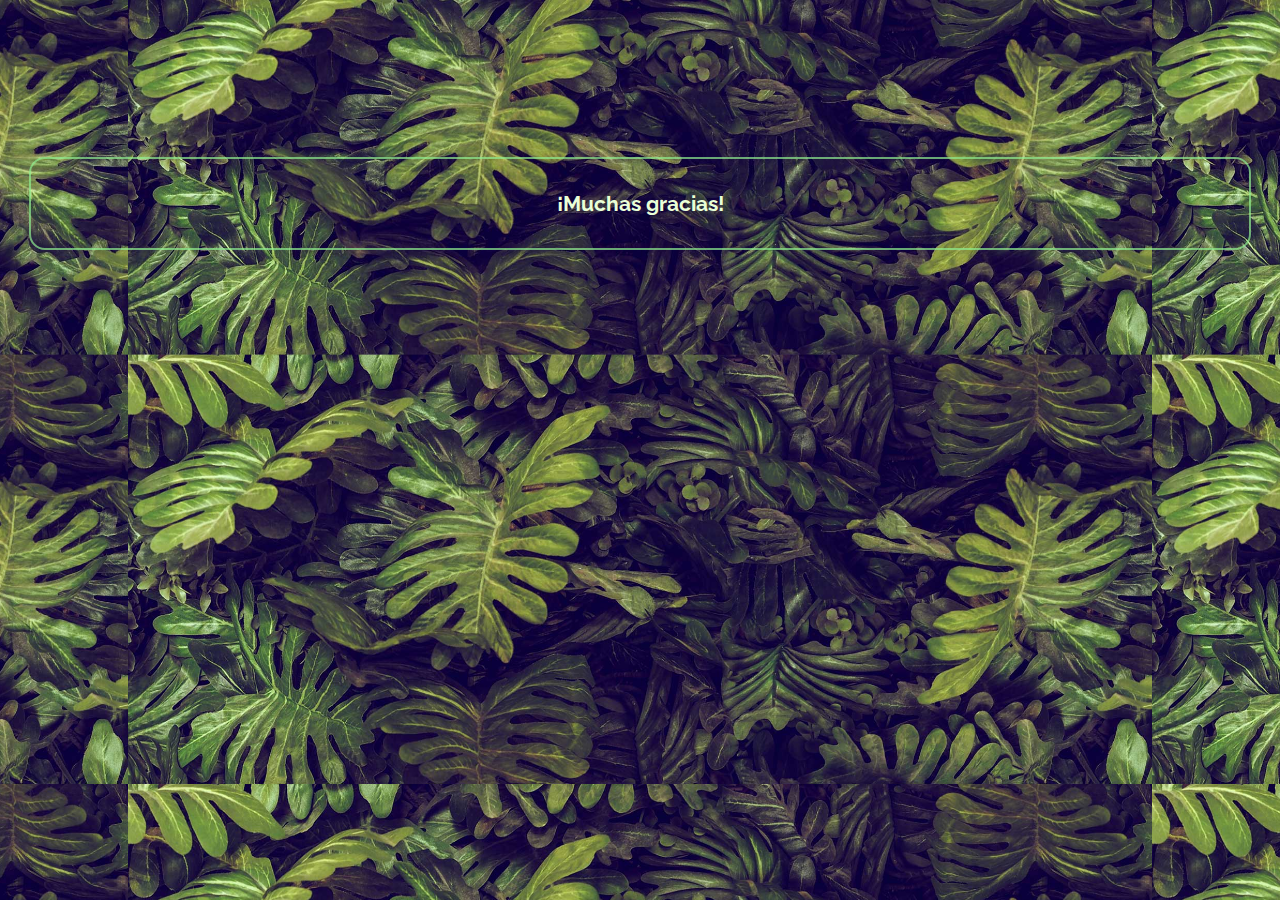
<file: agradecimiento.html>
<!DOCTYPE html>
<html lang="es">

<head>
	<meta charset="UTF-8">
	<meta http-equiv="x-ua-compatible" content="ie=edge">
	<meta name="viewport" content="width=device-width, initial-scale=1, shrink-to-fit=no">
	<meta name="keywords"
		content="Indonesia, pais, curiosidades, Sumatra, Java, tigre de Sumatra, turismo, tradiciones">
	<meta name="author" content="Ionut Florin Cercel">
	<meta name="description" content="Agradecimiento a nuestros usuarios" />
	<link rel="icon" type="image/x-icon" href="imagenes/icon.ico">
	<link rel="stylesheet" type="text/css" href="estilos/style.css">
	<META HTTP-EQUIV="REFRESH" CONTENT="2;URL=index.html">
	<title>Gracias</title>
</head>

<body class="bg">
	<main>
		<article id="agradecimiento">
			<div>
				<b>
					<p class="parrafo">¡Muchas gracias!</p>
				</b>
			</div>
			<article>
	</main>
</body>

</html>
</file>
<file: estilos/style.css>
@import 'https://fonts.googleapis.com/css?family=Raleway';

/*En este proyecto el "BODY" se divide en "HEADER"-"MAIN"-"FOOTER". 
Las divisiones en el header y en el footer vienen dadas con "DIV", 
mientras que el main lo separamos en "ASIDE"-"SECTION", donde aside nos servirá para tener una "NAVBAR" fija
y section para contener "ARTICLES" con DIVs de imágenes y texto*/

body, html {
  margin: 0rem;
}
/*FONDO*/
.bg {
  background-image: url("../imagenes/fondo.jpg");
  height: 80%;
  background-position: center;
  background-repeat: repeat;
  background-size: 80%;
}

/*HEADER*/
header {
  display:flex;
  flex-direction: column;
  background-color: none;
  width: 100%;
}
header img {
  width: 100%;
  padding-bottom: 23vw;
  background-color: rgba(0, 0, 0, 0.7)
}

/*BARRAS DE NAVEGACIÓN*/
.navbar {
  display:flex;
  flex-wrap: wrap;
  text-align: center;
}
.navbar a {
  flex:20%;
  font-family: 'Raleway', sans-serif;
  font-size: 1rem;
  transition:background-color .5s;
  padding:1vw;
  background-color: rgba(0,0,0,0.7);
  color: white;
  text-decoration: none;
}
.dropdown {
  overflow: hidden;
}
.dropdown .dropbtn {
  font-size: 1rem;  
  border: none;
  outline: none;
  color: white;
  padding: 1rem;
  background-color: rgba(0,0,0,0.7);
  font-family: 'Raleway', sans-serif;
  transition:background-color .5s;
  margin: 0.1rem;
}
.navbar a:hover, .dropdown:hover .dropbtn {
  background-color: rgba(144, 238, 144, 0.7);
}
.dropdown-content {
  display: none;
  position: absolute;
  background-color: rgba(0, 0, 0, 0.281);
  min-width: 5rem;
  box-shadow: 0rem 0.5rem 2rem 0rem rgba(0,0,0,0.2);
  z-index: 1;
}
.dropdown-content a {
  float: none;
  color: white;
  padding: 1rem;
  text-decoration: none;
  display: block;
  text-align: left;
}
.dropdown-content a:hover {
  background-color: rgba(144, 238, 144, 0.7);
}
.dropdown:hover .dropdown-content {
  display: flex;
  flex-direction: column;
}
/*icono de "home"*/
.home{
  width: 2rem;
  padding: 0; 
  background-color:rgba(0, 0, 0, 0);
  filter: contrast(0.6);
}

/*AUDIO*/
audio {
  margin: 0.1rem;
}
audio::-webkit-media-controls-panel {
  background-color: lightgreen;
}
audio::-webkit-media-controls-current-time-display {
  color: rgb(236, 255, 238);
}

/*SECCIONES*/
main {
  display:flex;
  flex-direction: row;
}/*el main contiene el aside y la section dandoles display flex*/
aside {
  display: flex;
  flex-direction: column;
  flex:10%;
  height: 100%;
  position:sticky;
  top: 1rem;
  padding-top: 1vw;
}
section {
  flex:90%;
}
article {
  display: flex;
  flex-direction: column;
}
article img {
  display:flex;
  text-align: center;
  margin: 0rem auto;
  width: 30%;
}

/*TEXTOS, CABECERAS Y PÁRRAFOS*/
.left {
  text-align: left;
  padding-left: 3rem;
}
.right {
  text-align: right;
  padding-right: 3rem;
}
h1 {
  margin: 1rem 7rem;
  color: #EDF7E4;
  font-family: Impact, 'Haettenschweiler', 'Arial Narrow Bold', sans-serif;
  font-size: 3rem;
}
h2 {  
  margin: 2rem;
  color: #EDF7E4;
  font-family: 'Raleway', sans-serif;
  font-size: 2rem;
  text-align: left;
}
h3 {
  margin: 2rem;
  color: #EDF7E4;
  font-family: 'Raleway', sans-serif;
  font-size: 1.5rem;
  text-align: left;
}
.parrafo {
  border: 2px solid rgba(144, 238, 144, 0.7);
  color: #EAFFD7;
  font-family: 'Raleway', sans-serif;
  font-size: 130%;
  padding: 2rem;
  margin: 2.3vw;
  border-radius: 1rem;
}
p a {
  text-decoration: none;
  transition: color 0.3s ease;
  text-shadow: 0.05rem 0.05rem 0.05rem black;
  cursor: pointer;
}
p a:link {
  color: #C0F0A7;
}
p a:visited {
  color: rgba(27, 29, 27, 0.74);
}
p a:hover {
  color: lightgreen;
}
p a:active{
  color: rgb(216, 255, 144);
}
.titulo {
  text-align: center;
  color: #EAFFD7;
  font-family: 'Raleway', sans-serif;
  font-size: 2rem;
}
.concepto {
  background-color: rgba(115, 160, 115, 0.9);
  color: white;
  font-family: 'Raleway', sans-serif;
  border: 0.15rem solid white;
  margin: 3vw;
  padding: 2rem;
  border-radius: 1rem;
}
.remarcado {
  font-size: 120%;
  color: #EDFCE1;
}
abbr {
  color: #dbdd7b;
  text-decoration: none;
}

/*IMÁGENES*/
.imagen {
  border: 2px solid #C0F0A7;
  border-style: double;
  border-radius: 1.5rem;
  border-width: 0.5rem;
}
.imgright {
  width:40%;
  height:40%;
  float:right;
  margin-right:4rem;
}
.imgleft {
  width:40%;
  height:40%;
  float:left;
  margin-left:4rem;
}
.pieimg {
  text-align: center;
  color: #EAFFD7;
  font-family: 'Raleway', sans-serif;
  font-size: 1rem;
  font-style: italic;
}
a img {
  transition: box-shadow 0.3s ease;
}
a img.imagen:hover {
  box-shadow: 0 0.5rem 0.8rem rgba(0,0,0,0.3);
}

/*IMAP*/
#imap {
  width: 49rem;
  height: 34rem;
}
#maptext {
  text-align: center;
  color: #EAFFD7;
  font-family: 'Raleway', sans-serif;
  font-size: 1rem;
  font-style: italic;
}

/*TABLA*/
table {
	width: 100%;
	border-collapse: collapse;
}
th, td {
	border: solid 0.05rem #000;
	padding: 0.4rem;
  border-radius: 0.5rem;
}
th {
	background-color: rgba(104, 158, 104, 0.9);
	color: white;
	text-align: left;
}
tr:nth-child(even) {
	background-color: rgba(131, 182, 131, 0.9);
	color: white;
}
tr:nth-child(odd) {
	background-color: rgba(100, 139, 100, 0.9);
	color: white;
}
tr:hover {
	background-color: lightgreen;
  color: black;
	cursor: default;
}

/*FOOTER*/
footer {
  display:flex;
  flex-wrap: wrap;
  flex-direction: row;
  width: 1rem auto;
  background-color: #222;
  padding: 1rem 2rem;
}
footer div {
  display: flex;
  font-size: 1rem;
  font-family: 'Raleway', sans-serif;
  flex-wrap: wrap;
  margin: 0 auto;
}
footer p {
  display: flex;
  text-align: left;
  flex:20%;
  color: white;
}
footer a {
  display: flex; 
  flex-direction: column;
  flex:80%;
  text-align: right;
  transition: color 0.3s ease;
  color:#fff;
  text-decoration: none;
  padding:0.5vw;
}
footer a:link {
  color: white;
}
footer a:visited {
  color: rgba(73, 134, 76, 0.74);
}
footer a:hover {
  color: lightgreen;
}
footer a:active{
  color: rgb(216, 255, 144);
}

/*FORMULARIOS Y LISTAS*/
form {
  margin: 0 auto;
  width: 23rem;
  padding: 1rem;
  margin-bottom: 1rem;
  border: 0.1rem solid lightgreen;
  border-radius: 1rem;
  background-color: rgba(115, 160, 115, 0.9);
}
ul {
  list-style: circle;
  padding: 0;
  margin: 0;
}
form li + li {
  margin-top: 1em;
}
label {
  display: inline-block;
  width: 6rem;
  text-align: right;
}
input:invalid {
  border: 0.1rem solid rgb(255, 74, 74);
  border-style: inset;
}
input:valid {
  border: none;
}
input, textarea {
  font-family: 'Raleway', 'Courier New', Courier, monospace;
  width: 12rem;
  box-sizing: border-box;
  border: 0.1rem solid rgba(73, 134, 76, 0.74);
}
li input:focus, li textarea:focus {
  border-color: #000;
  width: 15rem;
}
textarea {
  /* Alinear los campos de texto multilínea con sus etiquetas */
  vertical-align: top;
  height: 5rem;
  resize: none;
}
.button {
  padding-left: 5rem;
}
button {
  margin-left: 1.3rem;
  font-family: 'Raleway', 'Courier New', Courier, monospace;
}
#letrasFormulario {
  color: #EAFFD7;
  font-family: 'Raleway', 'Courier New', Courier, monospace;
  font-size: 1rem;
}
article #agradecimiento {
  display: flex;
  flex-direction: column;
}
#agradecimiento {
  flex:100%;
  text-align: center;
  margin-top: 10vw;
}
fieldset {
  margin: 0.5rem 1rem;
  border: 0.1rem solid lightgreen;
  border-radius: 1rem;
}
legend a:link{
  color: #C0F0A7;
}
legend a:visited{
  color: rgba(189, 189, 189, 0.74);
}
legend a:hover{
  color: lightgreen;
}
legend a:active{
  color: rgb(216, 255, 144);
}
.abbr {
  color: rgb(233, 12, 12);
  text-decoration: none;
}
fieldset input {
  float:right;
}
.form {
  list-style: none;
}

/* MEDIA - RESPONSIVE */
@media (max-width: 70rem) {
  main {
    flex-direction: column;
  }
  h1 {
    font-size: 2rem;
  }
  .titulo {
    font-size: 1.5rem;
  }
  footer {
    flex-direction: column;
  }
  footer a {
    text-align: center;
  }
  iframe {
    height: 36vw;
    width: 64vw;
  }
  .right {
    margin-right: 4vw;
  }
  .left {
    margin-left: 4vw;
  }
  #imap {
    height: 40vw;
    width: 55vw;
  }
  map {
    display: none;
  }
  #maptext {
    display: none;
  }
  th, td {
   padding: 0.1rem;
   font-size: 1.9vw;
   }
}
</file>
